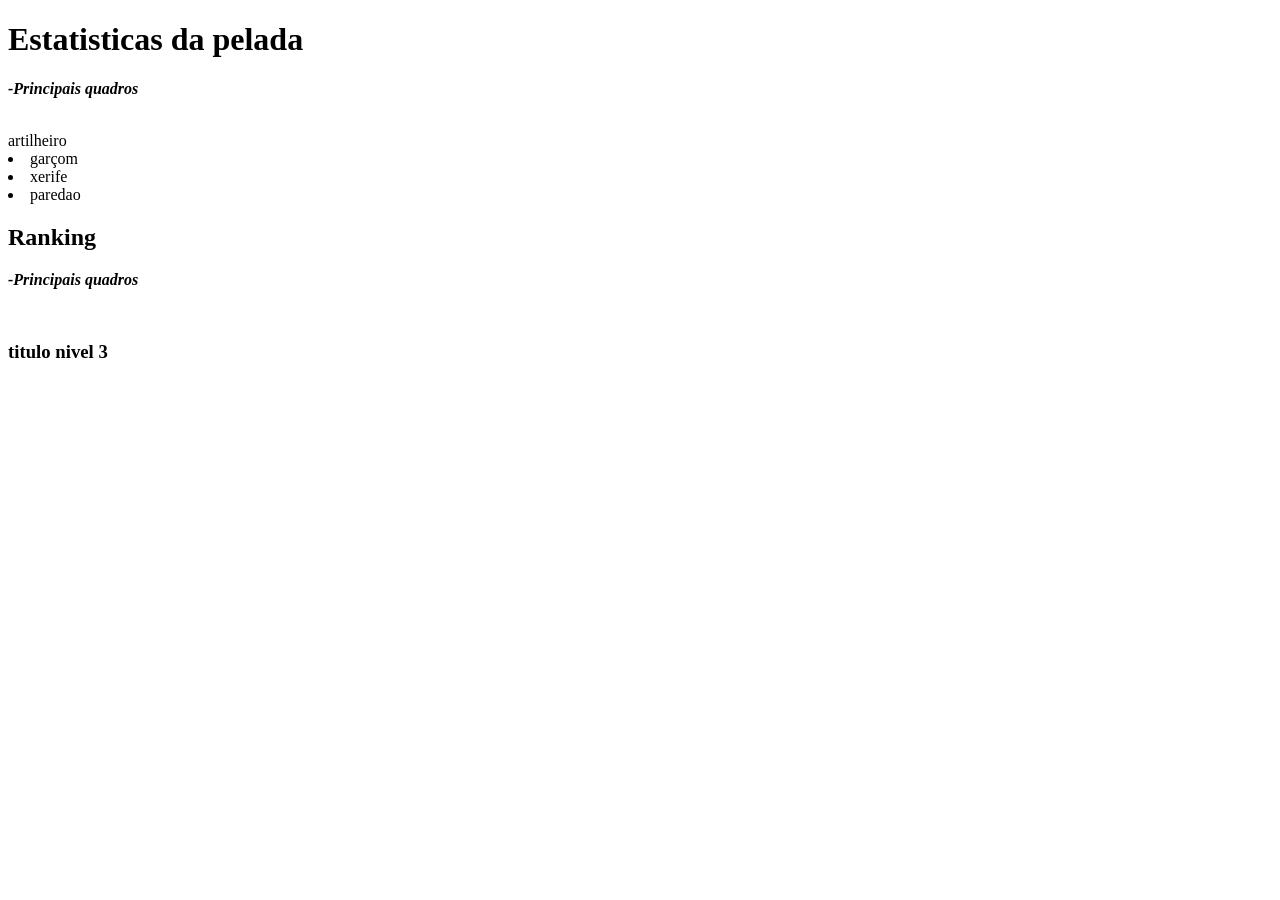
<file: tags-html/titulos.html>
<!DOCTYPE html>
<html lang="pt-br">
<head>
    <meta charset="UTF-8">
    <meta name="viewport" content="width=device-width, initial-scale=1.0">
    <title>Titulos</title>
</head>
<body>
     <h1>Estatisticas da pelada</h1>
     <p><strong><i>-Principais quadros</i></strong></p> <br
     
     <li>artilheiro</li>
     <li>garçom</li>
     <li>xerife</li>
     <li>paredao</li>


     <h2>Ranking</h2>
        <p><strong><i>-Principais quadros</i></strong></p> <br>

     <h3>titulo nivel 3</h3>
    
</body>
</html>
</file>
